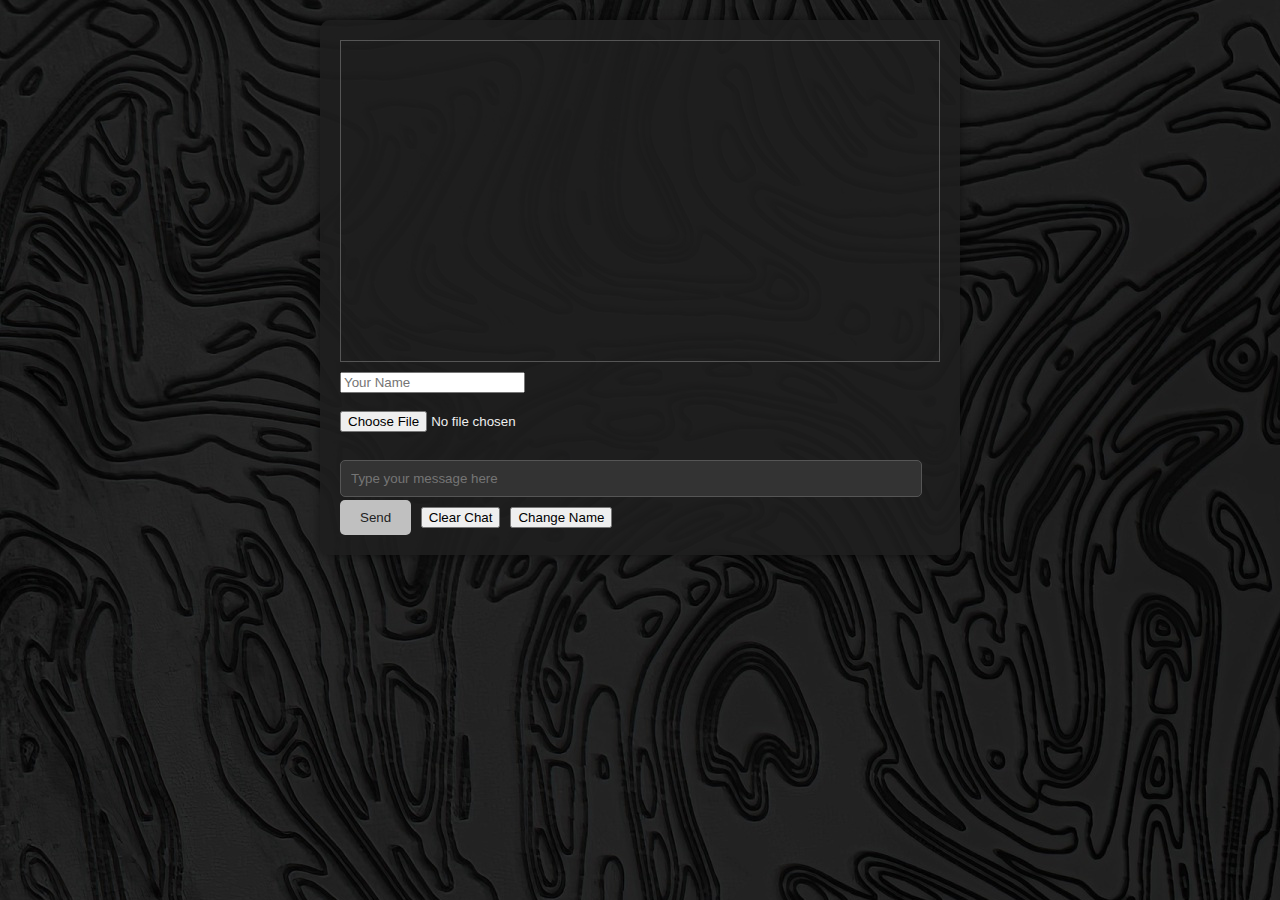
<file: index.html>
<!DOCTYPE html>
<html>
<head>
  <meta http-equiv="refresh" content="0; url=CHATROOM/index.html" />
</head>
<body>
  <p>If you are not redirected, <a href="CHATROOM/index.html">click here</a>.</p>
</body>
</html>
</file>
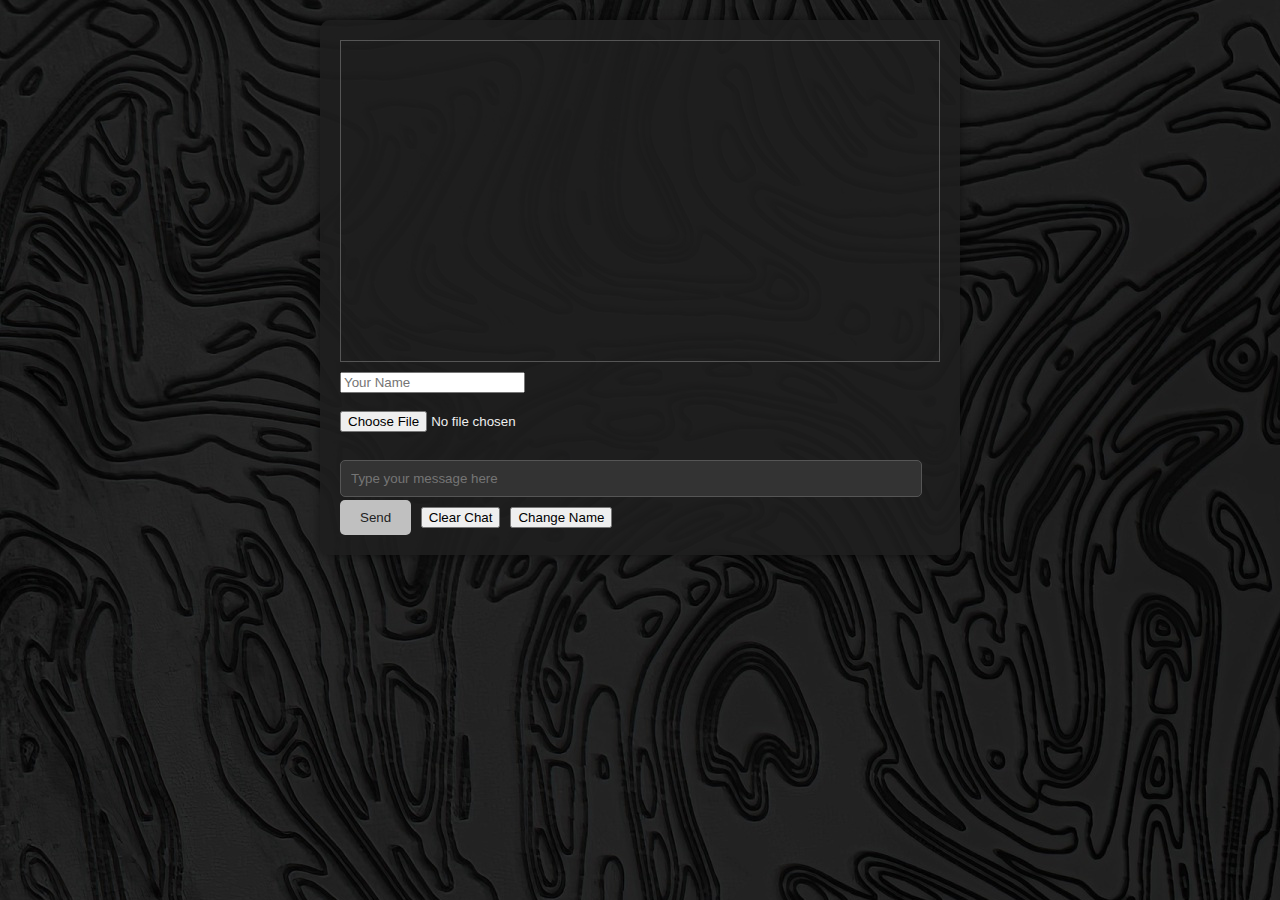
<file: CHATROOM/index.html>
<!DOCTYPE html>
<html lang="en">
<head>
<meta charset="UTF-8">
<meta name="viewport" content="width=device-width, initial-scale=1.0">
<title>Retro Chatroom</title>
<link rel="stylesheet" href="styles.css">
</head>
<body>
<div class="container">
    <div id="messages"></div>
    <input type="text" id="name-input" placeholder="Your Name">
    <br><br>
    <input type="file" id="file-input">
    <br><br>
    <input type="text" id="message-input" placeholder="Type your message here">
    <button id="send-btn">Send</button>
</div>
<script src="script.js"></script>
</body>
</html>
</file>
<file: CHATROOM/styles.css>
body {
    font-family: 'Courier New', Courier, monospace;
    background-color: #222;
    background-image: url('damascus-pattern.jpg');
    color: #eee;
    margin: 0;
    padding: 0;
}
.container {
    max-width: 600px;
    margin: 20px auto;
    background-color: rgba(30, 30, 30, 0.9);
    padding: 20px;
    border-radius: 10px;
    box-shadow: 0 0 10px rgba(0, 0, 0, 0.5);
}
#messages {
    height: 300px;
    overflow-y: scroll;
    border: 1px solid #555;
    padding: 10px;
    margin-bottom: 10px;
}
#message-input {
    width: calc(100% - 40px);
    padding: 10px;
    border: 1px solid #555;
    border-radius: 5px;
    margin-right: 10px;
    background-color: #333;
    color: #eee;
}
#file-input {
    margin-bottom: 10px;
}
#send-btn {
    padding: 10px 20px;
    background-color: #c0c0c0;
    color: #222;
    border: none;
    border-radius: 5px;
    cursor: pointer;
    transition: background-color 0.3s ease;
}
#send-btn:hover {
    background-color: #a0a0a0;
}
.message {
    margin-bottom: 10px;
}
.message img, .message video {
    max-width: 100%;
    border-radius: 5px;
}
</file>
